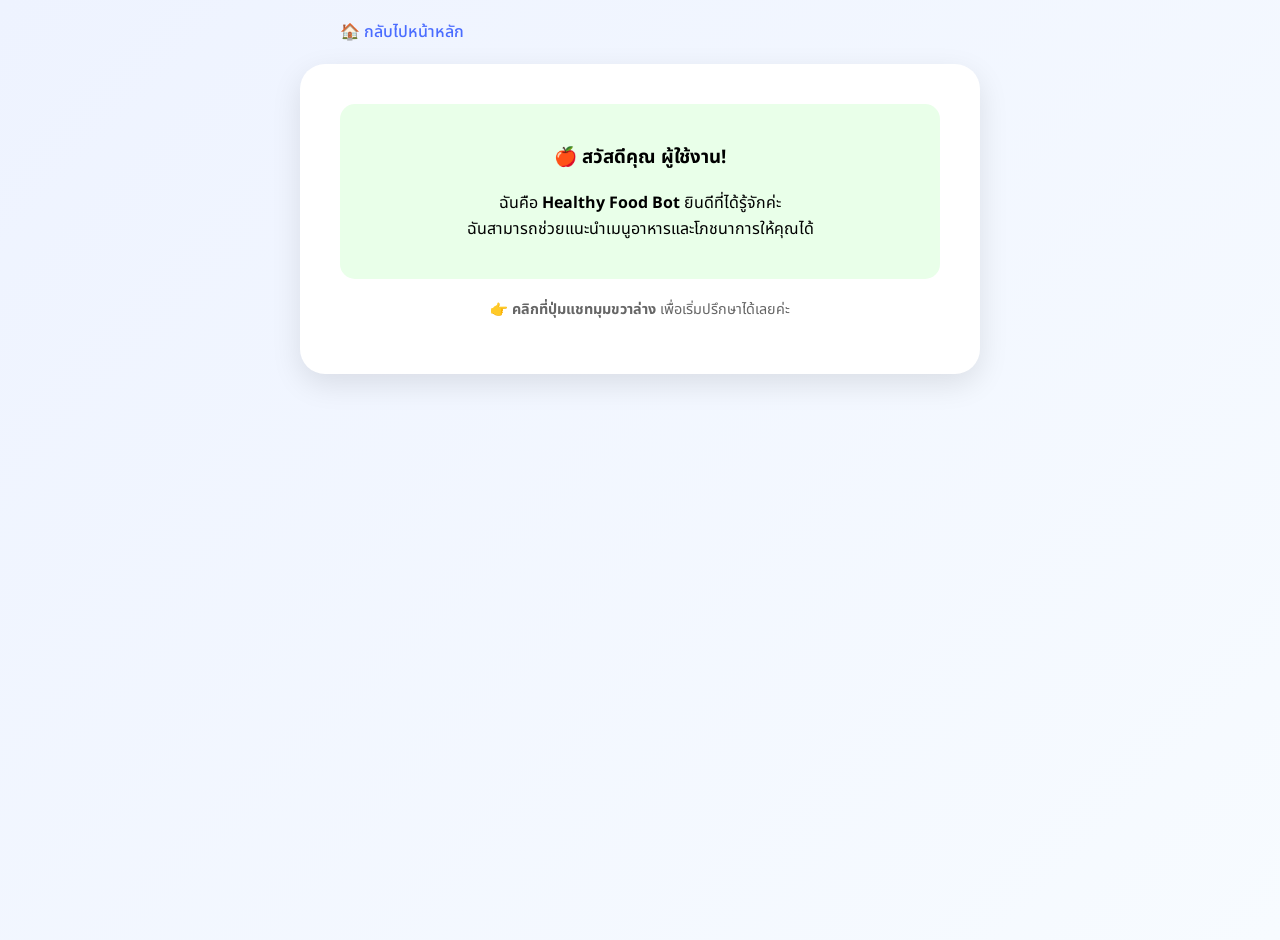
<file: ai_helper.html>
<!DOCTYPE html>
<html lang="th">
<head>
    <meta charset="UTF-8">
    <meta name="viewport" content="width=device-width, initial-scale=1.0">
    <title>Healthy AI Chat - healfood for you</title>
    <link href="https://fonts.googleapis.com/css2?family=Kanit:wght@300;400;500&family=Noto+Sans+Thai:wght@300;400;500&display=swap" rel="stylesheet">
    <style>
        body {
            font-family: "Noto Sans Thai", "Kanit", sans-serif;
            background: linear-gradient(135deg, #eef3ff, #f7fbff);
            margin: 0;
            padding: 20px;
            display: flex;
            flex-direction: column;
            align-items: center;
            min-height: 100vh;
        }

        .menu { width: 100%; max-width: 600px; margin-bottom: 20px; }
        .menu a { text-decoration: none; color: #4a6cff; font-weight: 500; margin-right: 15px; }

        .chat-container {
            background: #ffffff;
            width: 100%;
            max-width: 600px;
            padding: 40px;
            border-radius: 25px;
            box-shadow: 0 10px 30px rgba(0,0,0,0.1);
            text-align: center;
        }

        .bot-welcome {
            background: #e9ffe9;
            padding: 20px;
            border-radius: 15px;
            margin-bottom: 20px;
            line-height: 1.6;
        }

        .instruction { color: #666; font-size: 0.9em; }
    </style>
</head>
<body>

<div class="menu">
    <a href="index.html">🏠 กลับไปหน้าหลัก</a>
</div>

<div class="chat-container">
    <div class="bot-welcome">
        <h3>🍎 สวัสดีคุณ <span id="user-name">ผู้ใช้งาน</span>!</h3>
        <p>ฉันคือ <b>Healthy Food Bot</b> ยินดีที่ได้รู้จักค่ะ<br>
        ฉันสามารถช่วยแนะนำเมนูอาหารและโภชนาการให้คุณได้</p>
    </div>
    <p class="instruction">👉 <b>คลิกที่ปุ่มแชทมุมขวาล่าง</b> เพื่อเริ่มปรึกษาได้เลยค่ะ</p>
</div>

<script src="https://cdn.botpress.cloud/webchat/v2.2/inject.js"></script>
<script src="https://files.bpcontent.cloud/2026/01/20/18/20260120183108-IJXWM2NQ.json"></script>

<script>
    // สคริปต์เปิดแชทอัตโนมัติเมื่อพร้อม
    window.botpress.on('ready', function() {
        window.botpress.open();
    });

    // (เพิ่มเติม) ถ้าคุณมีระบบ Login และเก็บชื่อไว้ใน LocalStorage สามารถดึงมาโชว์ได้
    const savedName = localStorage.getItem('username');
    if (savedName) {
        document.getElementById('user-name').innerText = savedName;
    }
</script>

</body>
</html>
</file>
